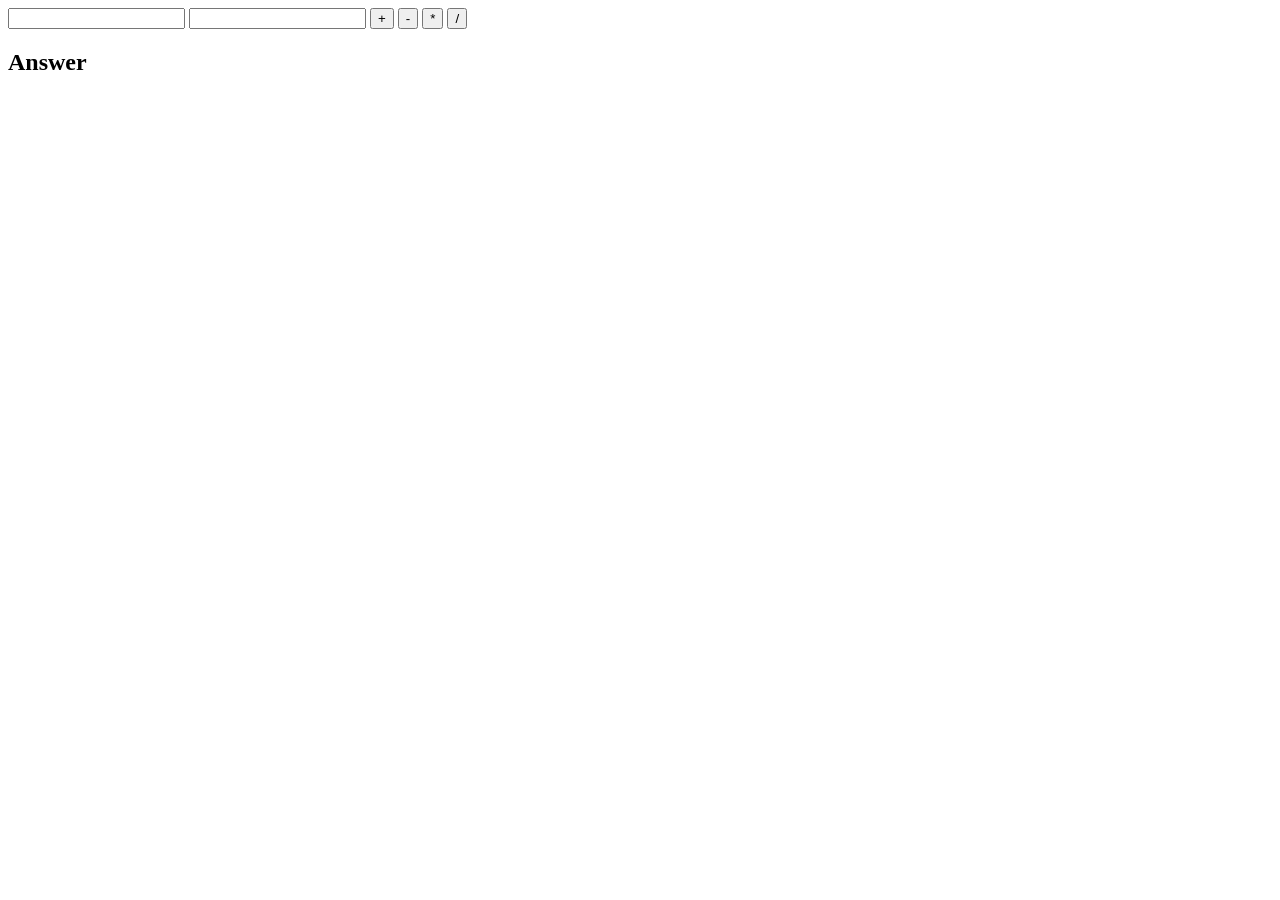
<file: calculator.html>
<!DOCTYPE html>
<html lang="en">
<head>
    <meta charset="UTF-8">
    <meta name="viewport" content="width=device-width, initial-scale=1.0">
    <title>Document</title>
</head>
<body>
    <input type="text" id="num1">
    <input type="text" id="num2">


    <button id="add">+</button>
    <button id="subtract">-</button>
    <button id="multiply">*</button>
    <button id="divide">/</button>
    
    <h2 id="result"> Answer</h2>



</body>
</html>
</file>
